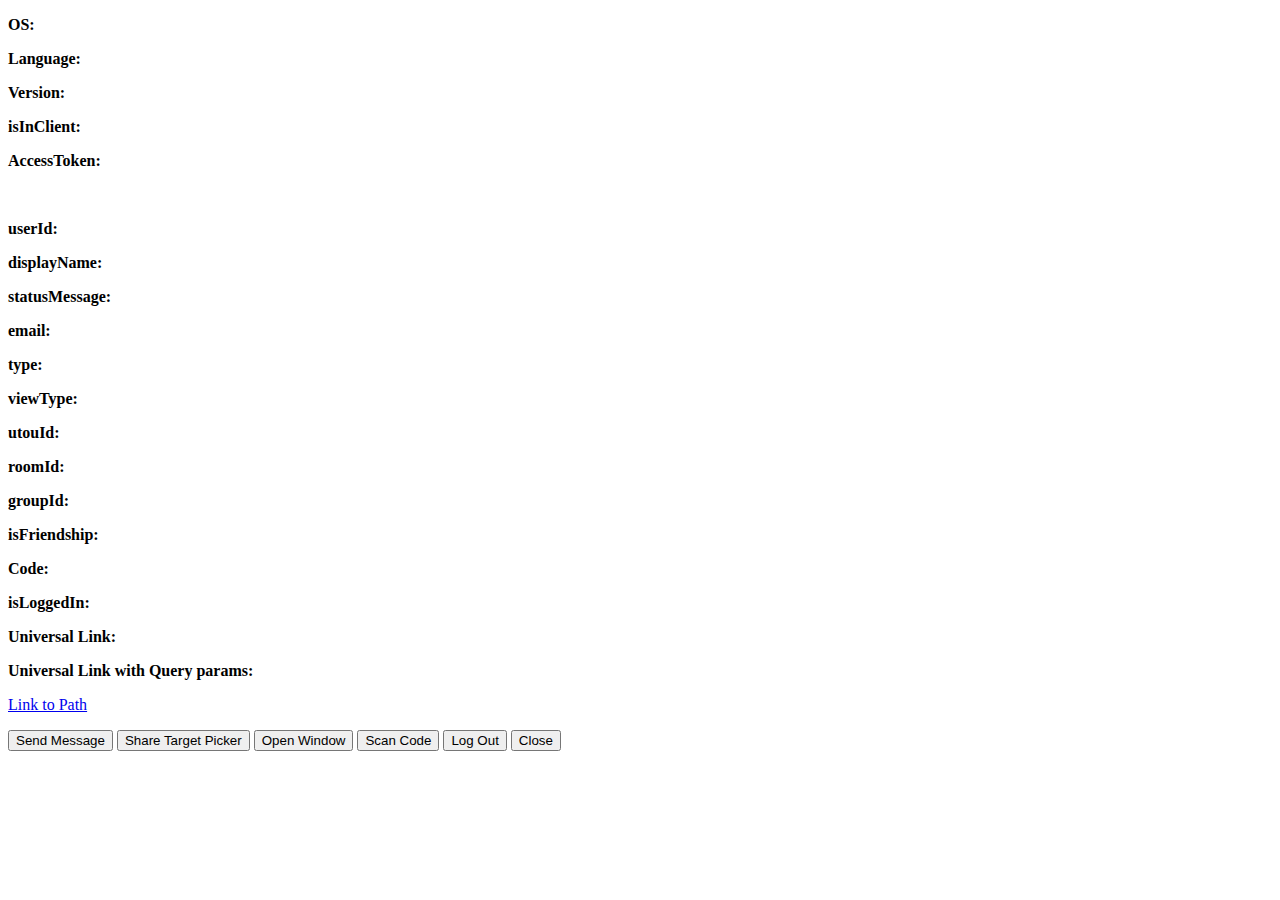
<file: index.html>
<!DOCTYPE html>
<html>
<head>
  <meta charset="UTF-8">
  <meta name="viewport" content="width=device-width,initial-scale=1,maximum-scale=1,user-scalable=0,viewport-fit=cover">
  <title>getdata</title>
</head>
<body>
  <p id="os"><b>OS:</b> </p>
  <p id="language"><b>Language:</b> </p>
  <p id="version"><b>Version:</b> </p>
  <p id="isInClient"><b>isInClient:</b> </p>
  <p id="accessToken"><b>AccessToken:</b> </p>
  <img id="pictureUrl">
  <p id="userId"><b>userId:</b> </p>
  <p id="displayName"><b>displayName:</b> </p>
  <p id="statusMessage"><b>statusMessage:</b> </p>
  <p id="decodedIDToken"><b>email:</b> </p>
  <p id="type"><b>type:</b> </p>
  <p id="viewType"><b>viewType:</b> </p>
  <p id="utouId"><b>utouId:</b> </p>
  <p id="roomId"><b>roomId:</b> </p>
  <p id="groupId"><b>groupId:</b> </p>
  <p id="friendship"><b>isFriendship:</b> </p>
  <p id="scanCode"><b>Code:</b> </p>
  <p id="isLoggedIn"><b>isLoggedIn:</b> </p>
  <p id="universalLink1"><b>Universal Link:</b> </p>
  <p id="universalLink2"><b>Universal Link with Query params:</b> </p>
  <p><a href="liff/path/?param=9">Link to Path</a></p>

  <button class="" id="btnMsg" onclick="sendMsg()">Send Message</button>
  <button id="btnShare" onclick="shareMsg()">Share Target Picker</button>
  <button onclick="openWindow()">Open Window</button>
  <button id="btnScanCode" onclick="scanCode()">Scan Code</button>
  <button id="btnLogOut" onclick="logOut()">Log Out</button>
  <button id="btnClose" onclick="closed()">Close</button>

  <!-- <script src="js/vconsole.min.js"></script> -->
  <!-- <script>
    var vConsole = new VConsole()
    console.log("Hello World!")
  </script> -->

  <script src="https://static.line-scdn.net/liff/edge/versions/2.1.13/sdk.js"></script>
  <script src="script.js"></script>
</body>
</html>
</file>
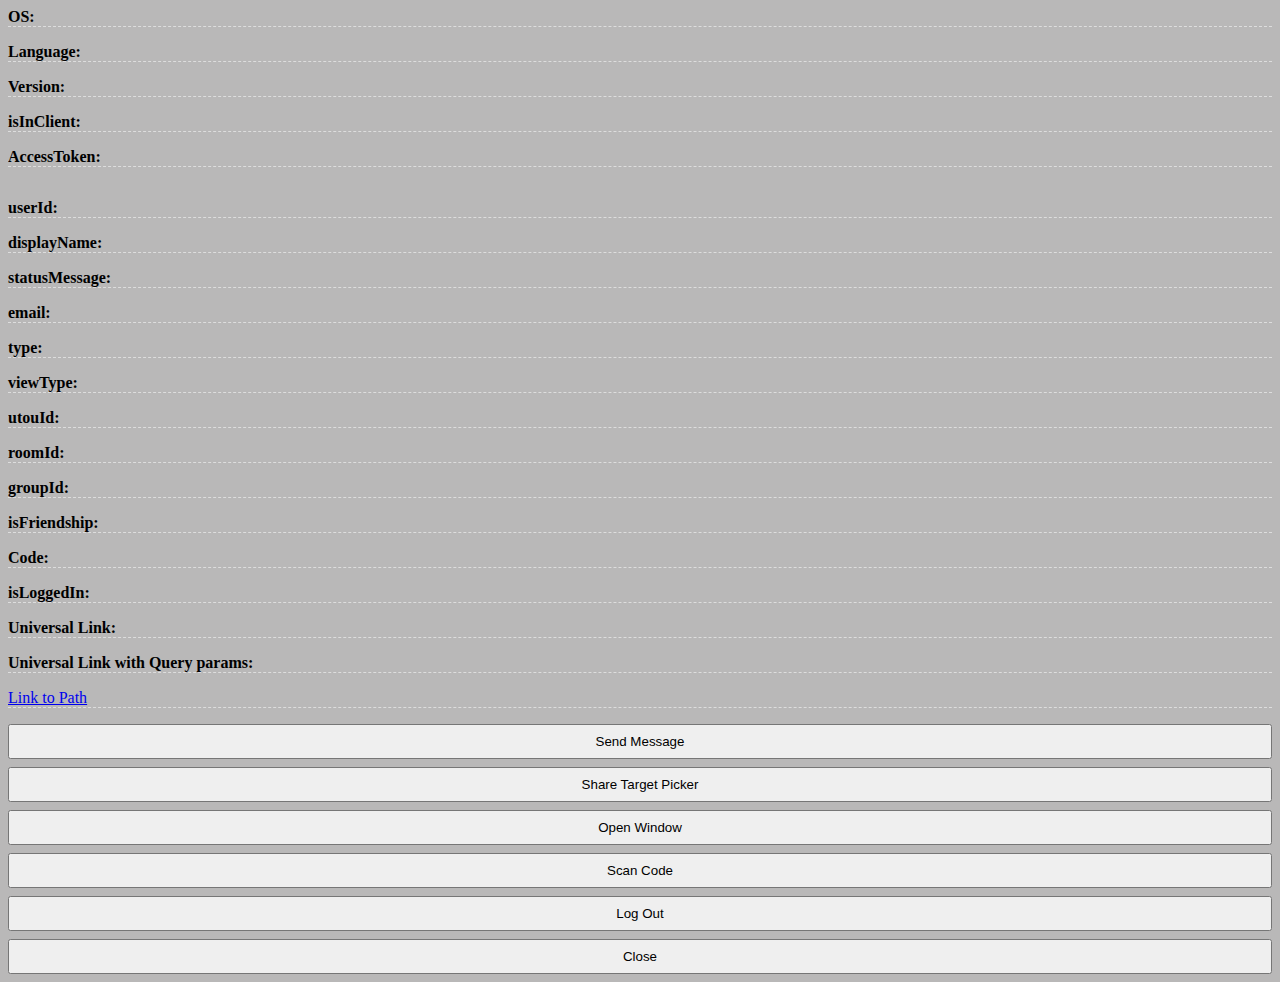
<file: answer.html>
<html>
<head>
  <meta charset="UTF-8">
  <meta name="viewport" content="width=device-width,initial-scale=1,maximum-scale=1,user-scalable=0,viewport-fit=cover">
  <title>My LIFF App</title>
  <link rel="stylesheet" href="css/style.css">
</head>
<body>
  <p id="os"><b>OS:</b> </p>
  <p id="language"><b>Language:</b> </p>
  <p id="version"><b>Version:</b> </p>
  <p id="isInClient"><b>isInClient:</b> </p>
  <p id="accessToken"><b>AccessToken:</b> </p>
  <img id="pictureUrl">
  <p id="userId"><b>userId:</b> </p>
  <p id="displayName"><b>displayName:</b> </p>
  <p id="statusMessage"><b>statusMessage:</b> </p>
  <p id="decodedIDToken"><b>email:</b> </p>
  <p id="type"><b>type:</b> </p>
  <p id="viewType"><b>viewType:</b> </p>
  <p id="utouId"><b>utouId:</b> </p>
  <p id="roomId"><b>roomId:</b> </p>
  <p id="groupId"><b>groupId:</b> </p>
  <p id="friendship"><b>isFriendship:</b> </p>
  <p id="scanCode"><b>Code:</b> </p>
  <p id="isLoggedIn"><b>isLoggedIn:</b> </p>
  <p id="universalLink1"><b>Universal Link:</b> </p>
  <p id="universalLink2"><b>Universal Link with Query params:</b> </p>
  <p><a href="liff/path/?param=9">Link to Path</a></p>

  <button id="btnMsg" onclick="sendMsg()">Send Message</button>
  <button id="btnShare" onclick="shareMsg()">Share Target Picker</button>
  <button onclick="openWindow()">Open Window</button>
  <button id="btnScanCode" onclick="scanCode()">Scan Code</button>
  <button id="btnLogOut" onclick="logOut()">Log Out</button>
  <button id="btnClose" onclick="closed()">Close</button>

  <script src="https://static.line-scdn.net/liff/edge/versions/2.1.13/sdk.js"></script>
  <script>
    function createUniversalLink() {
    }

    async function shareMsg() {
      await liff.shareTargetPicker([
        {
          type: "text",
          text: "This message was sent by ShareTargetPicker"
        }
      ])
    }

    function logOut() {
      liff.logout()
      window.location.reload()
    }

    function closed() {
      liff.closeWindow()
    }

    async function scanCode() {
      const result = await liff.scanCode()
      document.getElementById("scanCode").append(result.value)
    }
    
    function openWindow() {
      liff.openWindow({
        url: "https://line.me",
        external: true
      })
    }

    async function getFriendship() {
      const friend = await liff.getFriendship()
      document.getElementById("friendship").append(friend.friendFlag)
      if (!friend.friendFlag) {
        if (confirm("คุณยังไม่ได้เพิ่ม Bot เป็นเพื่อน จะเพิ่มเลยไหม?")) {
          window.location = "https://line.me/R/ti/p/@YOUR-BOT-ID"
        }
      }
    }

    async function sendMsg() {
      if (liff.getContext().type !== "none") {
        await liff.sendMessages([
          {
            "type": "sticker",
            "stickerId": 1,
            "packageId": 1
          }
        ])
        alert("Message sent")
      }
    }

    function getContext() {
      if (liff.getContext() != null) {
        document.getElementById("type").append(liff.getContext().type)
        document.getElementById("viewType").append(liff.getContext().viewType)
        document.getElementById("utouId").append(liff.getContext().utouId)
        document.getElementById("roomId").append(liff.getContext().roomId)
        document.getElementById("groupId").append(liff.getContext().groupId)
      }
    }

    async function getUserProfile() {
      const profile = await liff.getProfile()
      document.getElementById("pictureUrl").src = profile.pictureUrl
      document.getElementById("userId").append(profile.userId)
      document.getElementById("statusMessage").append(profile.statusMessage)
      document.getElementById("displayName").append(profile.displayName)
      document.getElementById("decodedIDToken").append(liff.getDecodedIDToken().email)
    }
    
    function getEnvironment() {
      document.getElementById("os").append(liff.getOS())
      document.getElementById("language").append(liff.getLanguage())
      document.getElementById("version").append(liff.getVersion())
      document.getElementById("accessToken").append(liff.getAccessToken())
      document.getElementById("isInClient").append(liff.isInClient())
      if (liff.isInClient()) {
        document.getElementById("btnLogOut").style.display = "none"
      } else {
        document.getElementById("btnMsg").style.display = "none"
        document.getElementById("btnScanCode").style.display = "none"
        document.getElementById("btnClose").style.display = "none"
      }
    }

    async function main() {
      liff.ready.then(() => {
        document.getElementById("isLoggedIn").append(liff.isLoggedIn())
        if (liff.isLoggedIn()) {
          getEnvironment()
          getUserProfile()
          getContext()
          getFriendship()
          createUniversalLink()
        } else {
          liff.login()
        }
      })
      await liff.init({ liffId: "YOUR-LIFF-ID" })
    }
    main()
  </script>
</body>
</html>
</file>
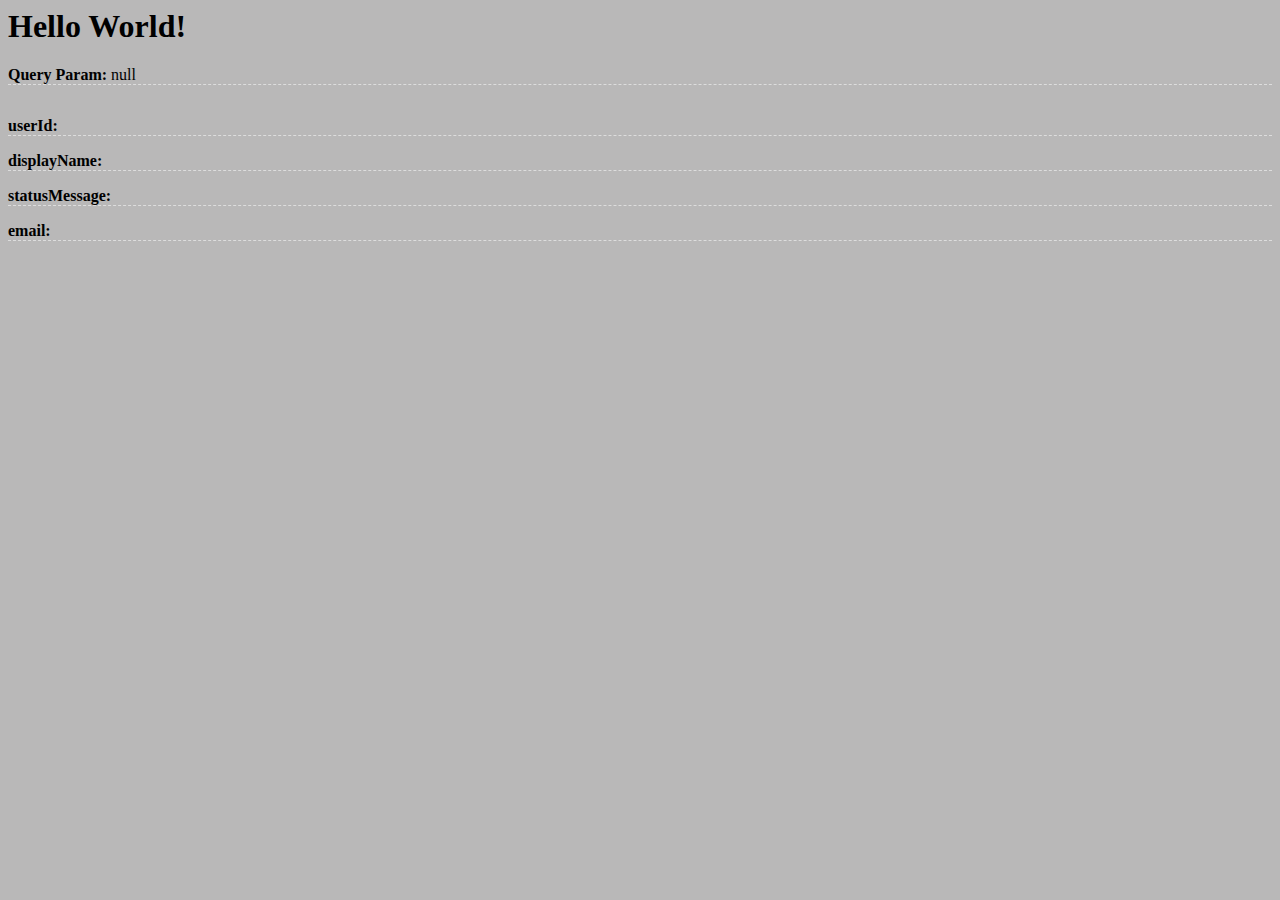
<file: path/answer.html>
<html>

<head>
  <meta charset="UTF-8">
  <meta name="viewport" content="width=device-width, initial-scale=1.0">
  <title>Path</title>
  <link rel="stylesheet" href="../css/style.css">
</head>

<body>
  <h1>Hello World!</h1>
  <p id="param"><b>Query Param: </b></p>
  <img id="pictureUrl">
  <p id="userId"><b>userId:</b> </p>
  <p id="displayName"><b>displayName:</b> </p>
  <p id="statusMessage"><b>statusMessage:</b> </p>
  <p id="decodedIDToken"><b>email:</b> </p>
  
  <script>
    // Query Params
    const queryString = decodeURIComponent(window.location.search);
    const params = new URLSearchParams(queryString);
    document.getElementById("param").append(params.get("param"));
  </script>

  <script src="https://static.line-scdn.net/liff/edge/versions/2.1.13/sdk.js"></script>
  <script>
    async function getUserProfile() {
      const profile = await liff.getProfile()
      document.getElementById("pictureUrl").src = profile.pictureUrl
      document.getElementById("userId").append(profile.userId)
      document.getElementById("statusMessage").append(profile.statusMessage)
      document.getElementById("displayName").append(profile.displayName)
      document.getElementById("decodedIDToken").append(liff.getDecodedIDToken().email)
    }
    async function main() {
      await liff.init({ liffId: "YOUR-LIFF-ID" })
      if (liff.isLoggedIn()) {
        getUserProfile()
      } else {
        liff.login({ redirectUri: "YOUR-GITHUB-PAGES-DOMAIN/liff/path/" })
      }
    }
    main()
  </script>
</body>

</html>
</file>
<file: css/style.css>
body{
  background-color: rgb(185, 184, 184);
}
button {
  display: block;
  width: 100%;
  padding: 8px 0;
  margin: 8px auto
}

p {
  
  border-bottom: 1px dashed #ddd
  
}

#pictureUrl {
  display: block;
  margin: 0 auto;
  width: 12%;
  display: -moz-box;
  display: -webkit-box;
  display: box;
  -moz-box-pack: center;
  -moz-box-align: center;
  -webkit-box-pack: center;
  -webkit-box-align: center;
  box-pack: center;
  box-align: center;
  -moz-border-radius: 100px;
  -webkit-border-radius: 100px;
  border-radius: 100px;
}

#accessToken, #utouId {
  display: block;
  overflow: auto
}
</file>
